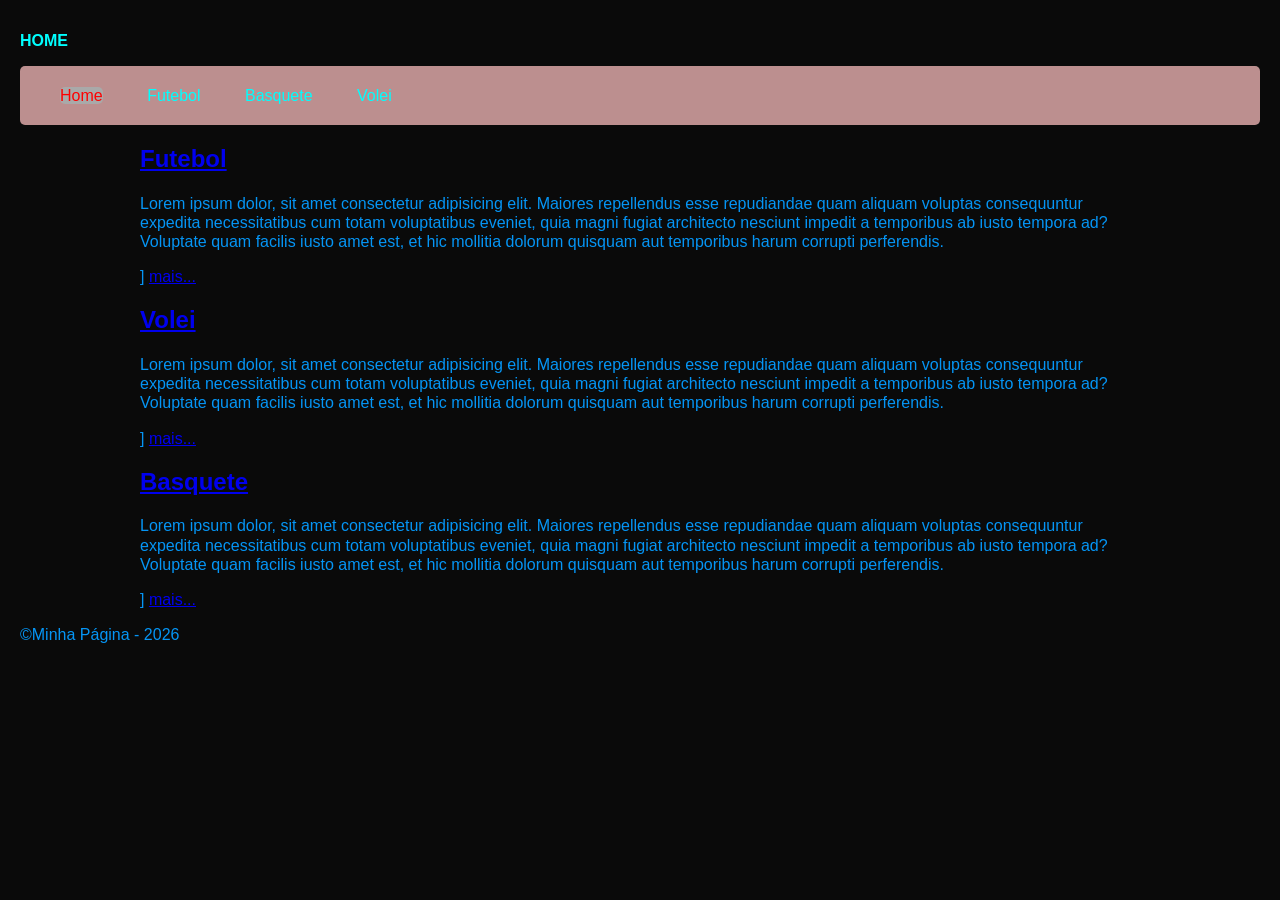
<file: exemplo-repo-front-1tdspw-2026/index.html>
<!doctype html>
<html lang="pt-br">
  <head>
    <meta charset="UTF-8" />
    <meta name="viewport" content="width=device-width, initial-scale=1.0" />
    <title>Página Principal</title> 
    <link rel="stylesheet" href="./css/style.css"/>
  </head>
  <body>

    <header>
      <h1 class="nav-link">HOME</h1>
      <nav>
        <ul id="menu">
          <li><a id="active-link" class="nav-link" href="Home"> Home </a></li>
          <li><a class="nav-link" href="./paginas/futebol/futebol.html"> Futebol </a></li>
          <li><a class="nav-link" href=".//paginas/basquete/basquete.html"> Basquete </a> </li>
          <li><a class="nav-link" href=".//paginas/volei/volei.html"> Volei </a></li>
        </ul>
      </nav>
    </header>
    <main>
      <section> 
        <h2><a href="./paginas/futebol/futebol.html"> Futebol </a></h2>
        <p>Lorem ipsum dolor, sit amet consectetur adipisicing elit. Maiores repellendus esse repudiandae quam aliquam voluptas consequuntur expedita necessitatibus cum totam voluptatibus eveniet, quia magni fugiat architecto nesciunt impedit a temporibus ab iusto tempora ad? Voluptate quam facilis iusto amet est, et hic mollitia dolorum quisquam aut temporibus harum corrupti perferendis.</p>]
        <a href="./paginas/futebol/futebol.html">mais...</a>
      </section>
      <section>
        <h2><a href=".//paginas/volei/volei.html"> Volei </a></h2>
        <p>Lorem ipsum dolor, sit amet consectetur adipisicing elit. Maiores repellendus esse repudiandae quam aliquam voluptas consequuntur expedita necessitatibus cum totam voluptatibus eveniet, quia magni fugiat architecto nesciunt impedit a temporibus ab iusto tempora ad? Voluptate quam facilis iusto amet est, et hic mollitia dolorum quisquam aut temporibus harum corrupti perferendis.</p>]
        <a href=".//paginas/volei/volei.html">mais...</a>
      </section>
      <section>
        <h2><a href=".//paginas/basquete/basquete.html"> Basquete </a></h2>
        <p>Lorem ipsum dolor, sit amet consectetur adipisicing elit. Maiores repellendus esse repudiandae quam aliquam voluptas consequuntur expedita necessitatibus cum totam voluptatibus eveniet, quia magni fugiat architecto nesciunt impedit a temporibus ab iusto tempora ad? Voluptate quam facilis iusto amet est, et hic mollitia dolorum quisquam aut temporibus harum corrupti perferendis.</p>]
        <a href=".//paginas/basquete/basquete.html">mais...</a>
      </section>
    </main>
    <footer>
      <p>&copy;Minha Página - 2026</p>
    </footer>
  </body>
  </html>
</file>
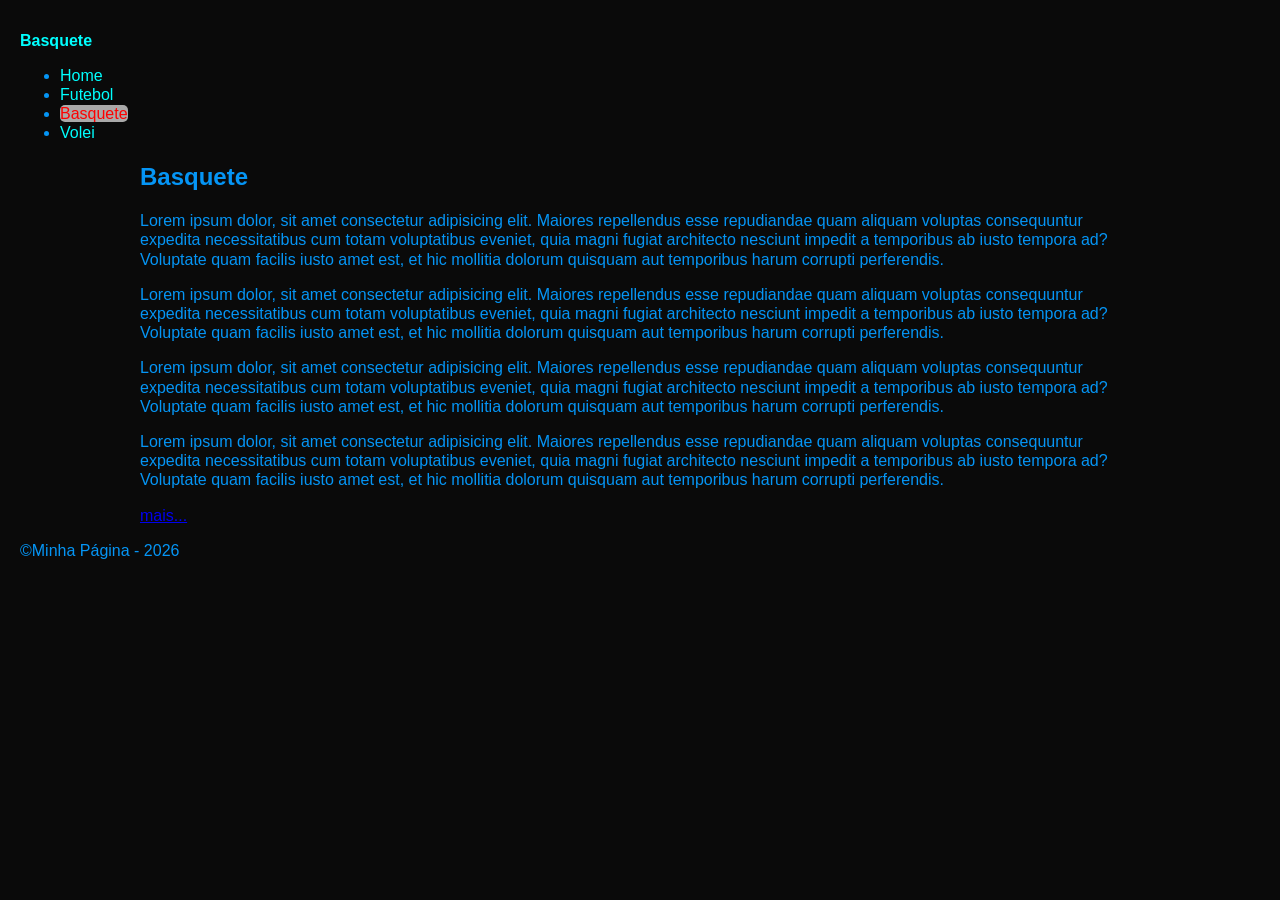
<file: exemplo-repo-front-1tdspw-2026/paginas/basquete/basquete.html>
<!doctype html>
<html lang="pt-br">
  <head>
    <meta charset="UTF-8" />
    <meta name="viewport" content="width=device-width, initial-scale=1.0" />
    <title>Basquete</title>
    <link rel="stylesheet" href="../../css/style.css"/>
  </head>
  <body>
    <header>
      <h1 class="nav-link">Basquete</h1>
      <nav>
        <ul>
          <li><a class="nav-link" href="../../index.html"> Home </a> </li>
          <li><a class="nav-link" href="../futebol/futebol.html"> Futebol </a> </li>
          <li><a id="active-link" class="nav-link" href="#"> Basquete </a> </li>
          <li><a class="nav-link" href="../volei/volei.html"> Volei </a> </li>
        </ul>
      </nav>
    </header>
    <main>
      <section>
        <h2>Basquete</h2>
        <p>Lorem ipsum dolor, sit amet consectetur adipisicing elit. Maiores
          repellendus esse repudiandae quam aliquam voluptas consequuntur
          expedita necessitatibus cum totam voluptatibus eveniet, quia magni
          fugiat architecto nesciunt impedit a temporibus ab iusto tempora ad?
          Voluptate quam facilis iusto amet est, et hic mollitia dolorum
          quisquam aut temporibus harum corrupti perferendis.</p>

          <p>Lorem ipsum dolor, sit amet consectetur adipisicing elit. Maiores
          repellendus esse repudiandae quam aliquam voluptas consequuntur
          expedita necessitatibus cum totam voluptatibus eveniet, quia magni
          fugiat architecto nesciunt impedit a temporibus ab iusto tempora ad?
          Voluptate quam facilis iusto amet est, et hic mollitia dolorum
          quisquam aut temporibus harum corrupti perferendis.</p>

          <p>Lorem ipsum dolor, sit amet consectetur adipisicing elit. Maiores
          repellendus esse repudiandae quam aliquam voluptas consequuntur
          expedita necessitatibus cum totam voluptatibus eveniet, quia magni
          fugiat architecto nesciunt impedit a temporibus ab iusto tempora ad?
          Voluptate quam facilis iusto amet est, et hic mollitia dolorum
          quisquam aut temporibus harum corrupti perferendis.</p>

          <p>Lorem ipsum dolor, sit amet consectetur adipisicing elit. Maiores
          repellendus esse repudiandae quam aliquam voluptas consequuntur
          expedita necessitatibus cum totam voluptatibus eveniet, quia magni
          fugiat architecto nesciunt impedit a temporibus ab iusto tempora ad?
          Voluptate quam facilis iusto amet est, et hic mollitia dolorum
          quisquam aut temporibus harum corrupti perferendis.</p>
    
        <a href="#">mais...</a>
      </section>
    </main>
    <footer>
      <p>&copy;Minha Página - 2026</p>
    </footer>
  </body>
</html>
</file>
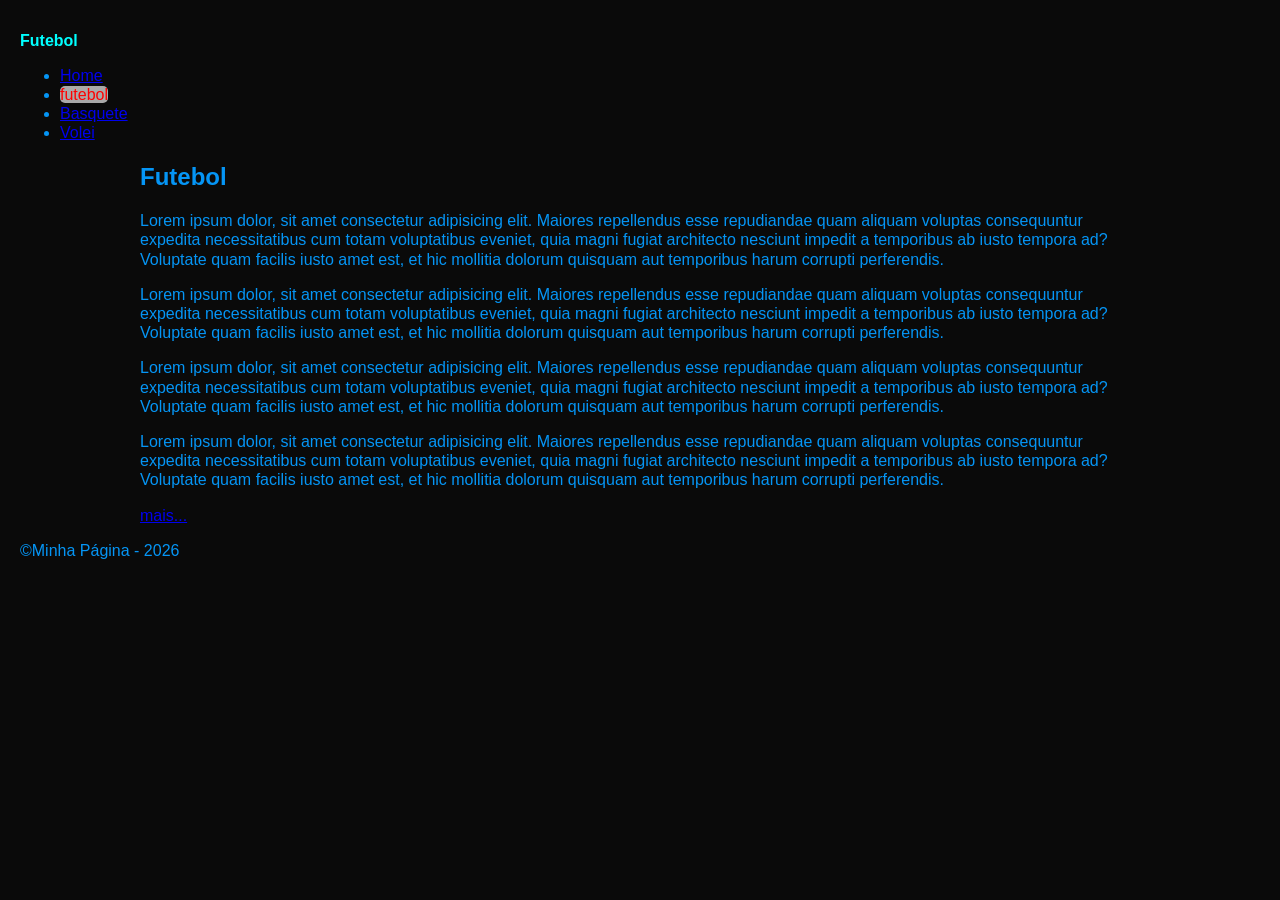
<file: exemplo-repo-front-1tdspw-2026/paginas/futebol/futebol.html>
<!doctype html>
<html lang="pt-br">
  <head>
    <meta charset="UTF-8" />
    <meta name="viewport" content="width=device-width, initial-scale=1.0" />
    <title>Futebol</title>
    <link rel="stylesheet" href="../../css/style.css"/>
  </head>
  <body>
    <header>
      <h1 class="nav-link">Futebol</h1>
      <nav>
        <ul>
          <li> <a href="../../index.html">Home</a></li>
          <li><a id="active-link" class="nav-link" href="#"> futebol </a> </li>
          <li><a href="../basquete/basquete.html"> Basquete </a></li>
          <li><a href="../volei/volei.html"> Volei </a></li>
        </ul>
      </nav>
    </header>
    <main>
      <section>
        <h2>Futebol</h2>
        <p>Lorem ipsum dolor, sit amet consectetur adipisicing elit. Maiores
          repellendus esse repudiandae quam aliquam voluptas consequuntur
          expedita necessitatibus cum totam voluptatibus eveniet, quia magni
          fugiat architecto nesciunt impedit a temporibus ab iusto tempora ad?
          Voluptate quam facilis iusto amet est, et hic mollitia dolorum
          quisquam aut temporibus harum corrupti perferendis.</p>
        
        <p>Lorem ipsum dolor, sit amet consectetur adipisicing elit. Maiores
          repellendus esse repudiandae quam aliquam voluptas consequuntur
          expedita necessitatibus cum totam voluptatibus eveniet, quia magni
          fugiat architecto nesciunt impedit a temporibus ab iusto tempora ad?
          Voluptate quam facilis iusto amet est, et hic mollitia dolorum
          quisquam aut temporibus harum corrupti perferendis.</p>

        <p>Lorem ipsum dolor, sit amet consectetur adipisicing elit. Maiores
          repellendus esse repudiandae quam aliquam voluptas consequuntur
          expedita necessitatibus cum totam voluptatibus eveniet, quia magni
          fugiat architecto nesciunt impedit a temporibus ab iusto tempora ad?
          Voluptate quam facilis iusto amet est, et hic mollitia dolorum
          quisquam aut temporibus harum corrupti perferendis.</p>

          <p>Lorem ipsum dolor, sit amet consectetur adipisicing elit. Maiores
          repellendus esse repudiandae quam aliquam voluptas consequuntur
          expedita necessitatibus cum totam voluptatibus eveniet, quia magni
          fugiat architecto nesciunt impedit a temporibus ab iusto tempora ad?
          Voluptate quam facilis iusto amet est, et hic mollitia dolorum
          quisquam aut temporibus harum corrupti perferendis.</p>
        <a href="#">mais...</a>
      </section>
    </main>
    <footer>
      <p>&copy;Minha Página - 2026</p>
    </footer>
  </body>
</html>
</file>
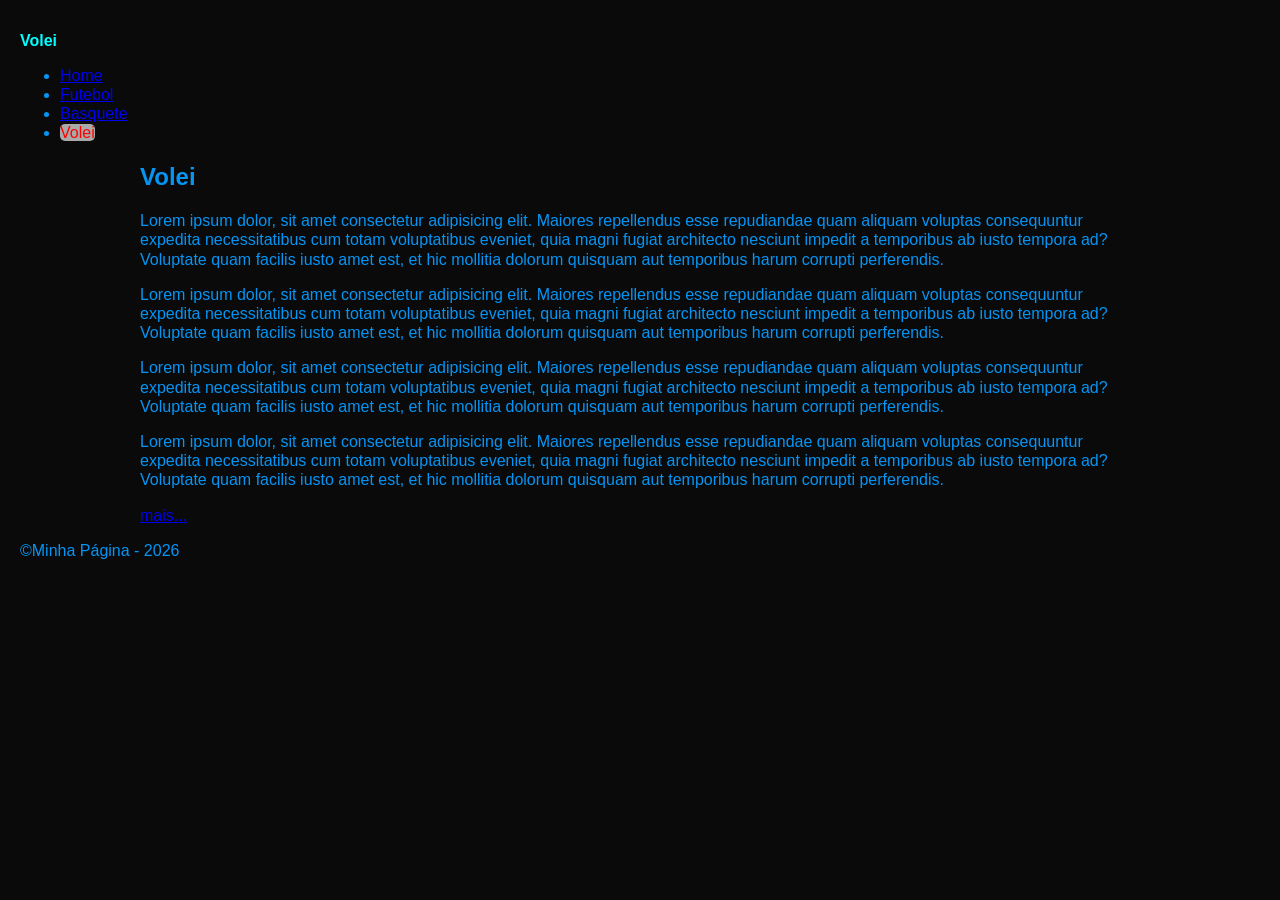
<file: exemplo-repo-front-1tdspw-2026/paginas/volei/volei.html>
<!doctype html>
<html lang="pt-br">
  <head>
    <meta charset="UTF-8" />
    <meta name="viewport" content="width=device-width, initial-scale=1.0" />
    <title>Volei</title>
    <link rel="stylesheet" href="../../css/style.css"/>
  </head>
  <body>
    <header>
      <h1 class="nav-link">Volei</h1>
      <nav>
        <ul>
          <li><a href="../../index.html">Home</a></li>
          <li><a href="../futebol/futebol.html"> Futebol </a> </li>
          <li><a href="../basquete/basquete.html"> Basquete </a> </li>
          <li><a id="active-link" class="nav-link" href="#"> Volei </a> </li>
        </ul>
      </nav>
    </header>
    <main>
      <section>
        <h2>Volei</h2>

        <p>Lorem ipsum dolor, sit amet consectetur adipisicing elit. Maiores
          repellendus esse repudiandae quam aliquam voluptas consequuntur
          expedita necessitatibus cum totam voluptatibus eveniet, quia magni
          fugiat architecto nesciunt impedit a temporibus ab iusto tempora ad?
          Voluptate quam facilis iusto amet est, et hic mollitia dolorum
          quisquam aut temporibus harum corrupti perferendis.</p>

          <p>Lorem ipsum dolor, sit amet consectetur adipisicing elit. Maiores
          repellendus esse repudiandae quam aliquam voluptas consequuntur
          expedita necessitatibus cum totam voluptatibus eveniet, quia magni
          fugiat architecto nesciunt impedit a temporibus ab iusto tempora ad?
          Voluptate quam facilis iusto amet est, et hic mollitia dolorum
          quisquam aut temporibus harum corrupti perferendis.</p>

          <p>Lorem ipsum dolor, sit amet consectetur adipisicing elit. Maiores
          repellendus esse repudiandae quam aliquam voluptas consequuntur
          expedita necessitatibus cum totam voluptatibus eveniet, quia magni
          fugiat architecto nesciunt impedit a temporibus ab iusto tempora ad?
          Voluptate quam facilis iusto amet est, et hic mollitia dolorum
          quisquam aut temporibus harum corrupti perferendis.</p>

          <p>Lorem ipsum dolor, sit amet consectetur adipisicing elit. Maiores
          repellendus esse repudiandae quam aliquam voluptas consequuntur
          expedita necessitatibus cum totam voluptatibus eveniet, quia magni
          fugiat architecto nesciunt impedit a temporibus ab iusto tempora ad?
          Voluptate quam facilis iusto amet est, et hic mollitia dolorum
          quisquam aut temporibus harum corrupti perferendis.</p>
    
        <a href="#">mais...</a>
      </section>
    </main>
    <footer>
      <p>&copy;Minha Página - 2026</p>
    </footer>
  </body>
</html>
</file>
<file: exemplo-repo-front-1tdspw-2026/css/style.css>
/* Estilos gerais do body */

body {
    background-color: #0a0a0a;
    color: #0595f5;
    font-family: 'Segoe UI', Tahoma, Geneva, Verdana, sans-serif;
    line-height: 1.2;
    margin: 0;       
    padding: 20px;   
}

.nav-link{
    color: aqua;
    font-size: 16px;
    text-decoration: none;
}
#active-link{
    color: red;
    background-color: darkgray;
    border-radius: 5px;
}

#menu{
    background-color: rosybrown;
    border-radius: 5px;
    list-style: none;
    padding: 20px;
}

#menu li{
    display: inline-block;
    margin: 0 20px;
    
}
/* CONTAINER PRINCIPAL */
main {
    max-width: 1000px;
    margin: 0 auto;
}
</file>
